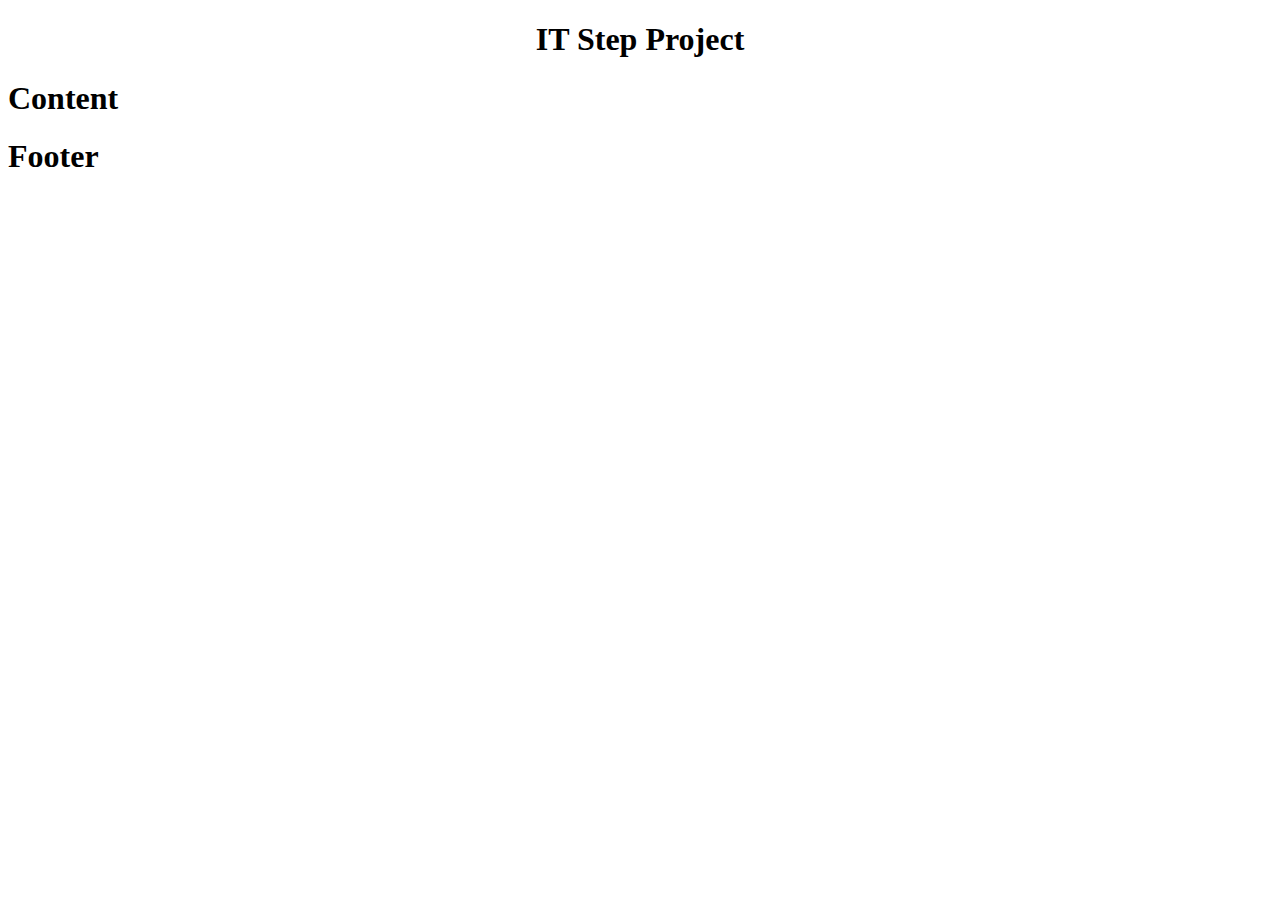
<file: docs/frontend/index.html>
<!DOCTYPE html>
<html lang="en">
  <head>
    <meta charset="UTF-8" />
    <meta name="viewport" content="width=device-width, initial-scale=1.0" />
    <title>Portfilio Site</title>

    <style>
      .header__title {
        text-align: center;
      }

    </style>
  </head>
  <body>
    <div class="header">
      <h1 class="header__title">IT Step Project</h1>
    </div>
    <div class="content">
        <h1 class="">Content</h1>
    </div>
    <div class="footer">
      <h1>Footer</h1>
    </div>
  </body>
</html>
</file>
